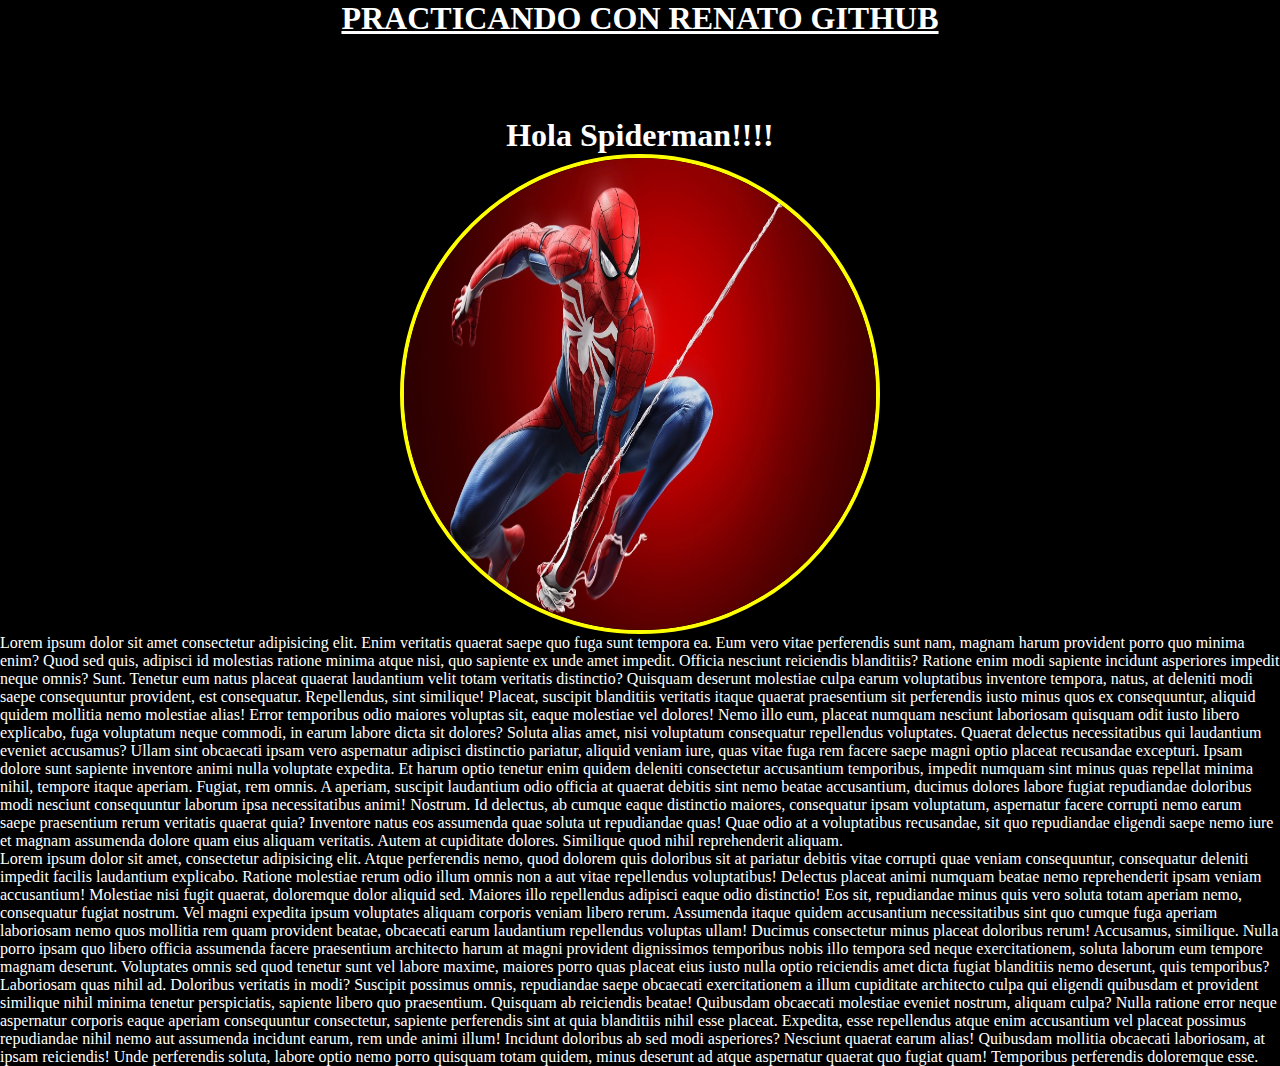
<file: index.html>
<!DOCTYPE html>
<html lang="en">
<head>
    <meta charset="UTF-8">
    <meta name="viewport" content="width=device-width, initial-scale=1.0">
    <link rel="stylesheet" href="./css/styles.css">
    <title>Document</title>
</head>
<body>
    <main class="wrapper">
        <u><h1>PRACTICANDO CON RENATO GITHUB</h1></u>
        <div class="containt_img">
            <div class="containt_title_spiderman">
                <h1>Hola Spiderman!!!!</h1>
            </div>
            <div class="box_img">
                <img class="img_spiderman" src="./img/spiderman.jpg" alt="">
            </div>
        </div>
        <p>Lorem ipsum dolor sit amet consectetur adipisicing elit. Enim veritatis quaerat saepe quo fuga sunt tempora ea. Eum vero vitae perferendis sunt nam, magnam harum provident porro quo minima enim?
        Quod sed quis, adipisci id molestias ratione minima atque nisi, quo sapiente ex unde amet impedit. Officia nesciunt reiciendis blanditiis? Ratione enim modi sapiente incidunt asperiores impedit neque omnis? Sunt.
        Tenetur eum natus placeat quaerat laudantium velit totam veritatis distinctio? Quisquam deserunt molestiae culpa earum voluptatibus inventore tempora, natus, at deleniti modi saepe consequuntur provident, est consequatur. Repellendus, sint similique!
        Placeat, suscipit blanditiis veritatis itaque quaerat praesentium sit perferendis iusto minus quos ex consequuntur, aliquid quidem mollitia nemo molestiae alias! Error temporibus odio maiores voluptas sit, eaque molestiae vel dolores!
        Nemo illo eum, placeat numquam nesciunt laboriosam quisquam odit iusto libero explicabo, fuga voluptatum neque commodi, in earum labore dicta sit dolores? Soluta alias amet, nisi voluptatum consequatur repellendus voluptates.
        Quaerat delectus necessitatibus qui laudantium eveniet accusamus? Ullam sint obcaecati ipsam vero aspernatur adipisci distinctio pariatur, aliquid veniam iure, quas vitae fuga rem facere saepe magni optio placeat recusandae excepturi.
        Ipsam dolore sunt sapiente inventore animi nulla voluptate expedita. Et harum optio tenetur enim quidem deleniti consectetur accusantium temporibus, impedit numquam sint minus quas repellat minima nihil, tempore itaque aperiam.
        Fugiat, rem omnis. A aperiam, suscipit laudantium odio officia at quaerat debitis sint nemo beatae accusantium, ducimus dolores labore fugiat repudiandae doloribus modi nesciunt consequuntur laborum ipsa necessitatibus animi! Nostrum.
        Id delectus, ab cumque eaque distinctio maiores, consequatur ipsam voluptatum, aspernatur facere corrupti nemo earum saepe praesentium rerum veritatis quaerat quia? Inventore natus eos assumenda quae soluta ut repudiandae quas!
        Quae odio at a voluptatibus recusandae, sit quo repudiandae eligendi saepe nemo iure et magnam assumenda dolore quam eius aliquam veritatis. Autem at cupiditate dolores. Similique quod nihil reprehenderit aliquam.</p>

        <p>Lorem ipsum dolor sit amet, consectetur adipisicing elit. Atque perferendis nemo, quod dolorem quis doloribus sit at pariatur debitis vitae corrupti quae veniam consequuntur, consequatur deleniti impedit facilis laudantium explicabo.
        Ratione molestiae rerum odio illum omnis non a aut vitae repellendus voluptatibus! Delectus placeat animi numquam beatae nemo reprehenderit ipsam veniam accusantium! Molestiae nisi fugit quaerat, doloremque dolor aliquid sed.
        Maiores illo repellendus adipisci eaque odio distinctio! Eos sit, repudiandae minus quis vero soluta totam aperiam nemo, consequatur fugiat nostrum. Vel magni expedita ipsum voluptates aliquam corporis veniam libero rerum.
        Assumenda itaque quidem accusantium necessitatibus sint quo cumque fuga aperiam laboriosam nemo quos mollitia rem quam provident beatae, obcaecati earum laudantium repellendus voluptas ullam! Ducimus consectetur minus placeat doloribus rerum!
        Accusamus, similique. Nulla porro ipsam quo libero officia assumenda facere praesentium architecto harum at magni provident dignissimos temporibus nobis illo tempora sed neque exercitationem, soluta laborum eum tempore magnam deserunt.
        Voluptates omnis sed quod tenetur sunt vel labore maxime, maiores porro quas placeat eius iusto nulla optio reiciendis amet dicta fugiat blanditiis nemo deserunt, quis temporibus? Laboriosam quas nihil ad.
        Doloribus veritatis in modi? Suscipit possimus omnis, repudiandae saepe obcaecati exercitationem a illum cupiditate architecto culpa qui eligendi quibusdam et provident similique nihil minima tenetur perspiciatis, sapiente libero quo praesentium.
        Quisquam ab reiciendis beatae! Quibusdam obcaecati molestiae eveniet nostrum, aliquam culpa? Nulla ratione error neque aspernatur corporis eaque aperiam consequuntur consectetur, sapiente perferendis sint at quia blanditiis nihil esse placeat.
        Expedita, esse repellendus atque enim accusantium vel placeat possimus repudiandae nihil nemo aut assumenda incidunt earum, rem unde animi illum! Incidunt doloribus ab sed modi asperiores? Nesciunt quaerat earum alias!
        Quibusdam mollitia obcaecati laboriosam, at ipsam reiciendis! Unde perferendis soluta, labore optio nemo porro quisquam totam quidem, minus deserunt ad atque aspernatur quaerat quo fugiat quam! Temporibus perferendis doloremque esse.</p>
    </main>
</body>
</html>
</file>
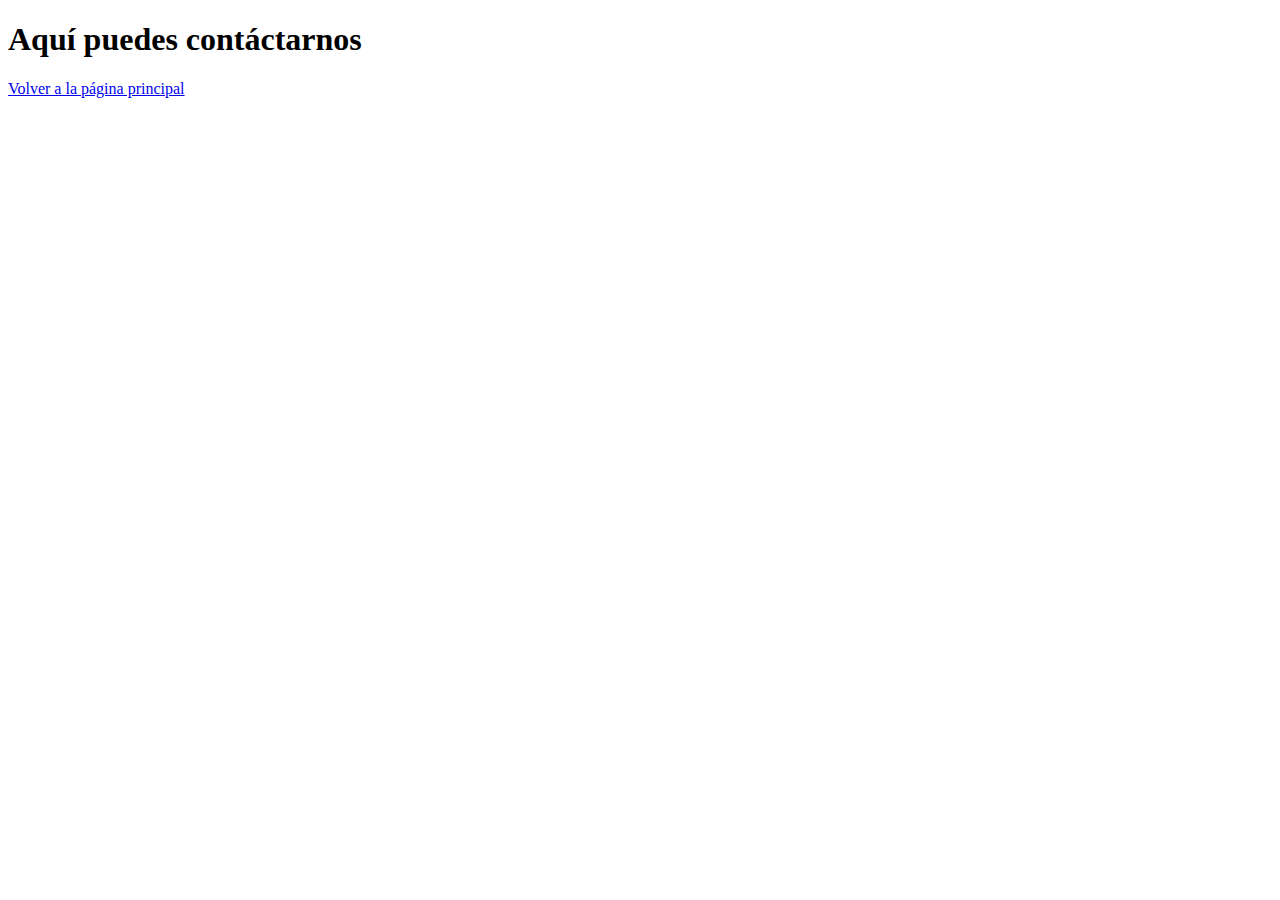
<file: Contáctanos.html>
<!DOCTYPE html>
<html lang="en">
<head>
    <meta charset="UTF-8">
    <meta name="viewport" content="width=, initial-scale=1.0">
    <title>Document</title>
</head>
<body>
    <h1>Aquí puedes contáctarnos</h1>
    <a href="./practica.html">Volver a la página principal</a>
</body>
</html>
</file>
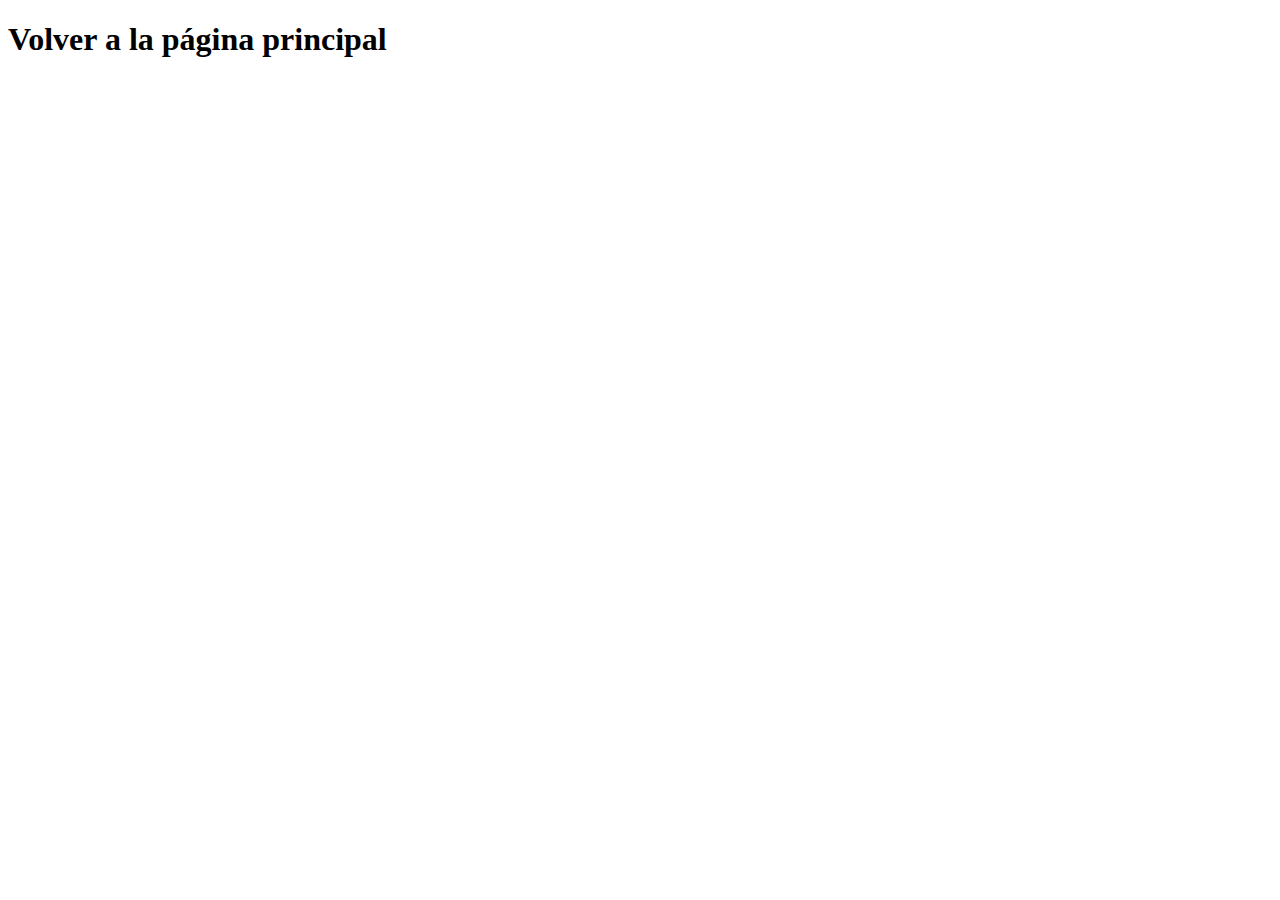
<file: Escuchar música.html>
<!DOCTYPE html>
<html lang="en">
<head>
    <meta charset="UTF-8">
    <meta name="viewport" content="width=, initial-scale=1.0">
    <title>Document</title>
</head>
<body>
    <h1>Volver a la página principal</h1>
</body>
</html>
</file>
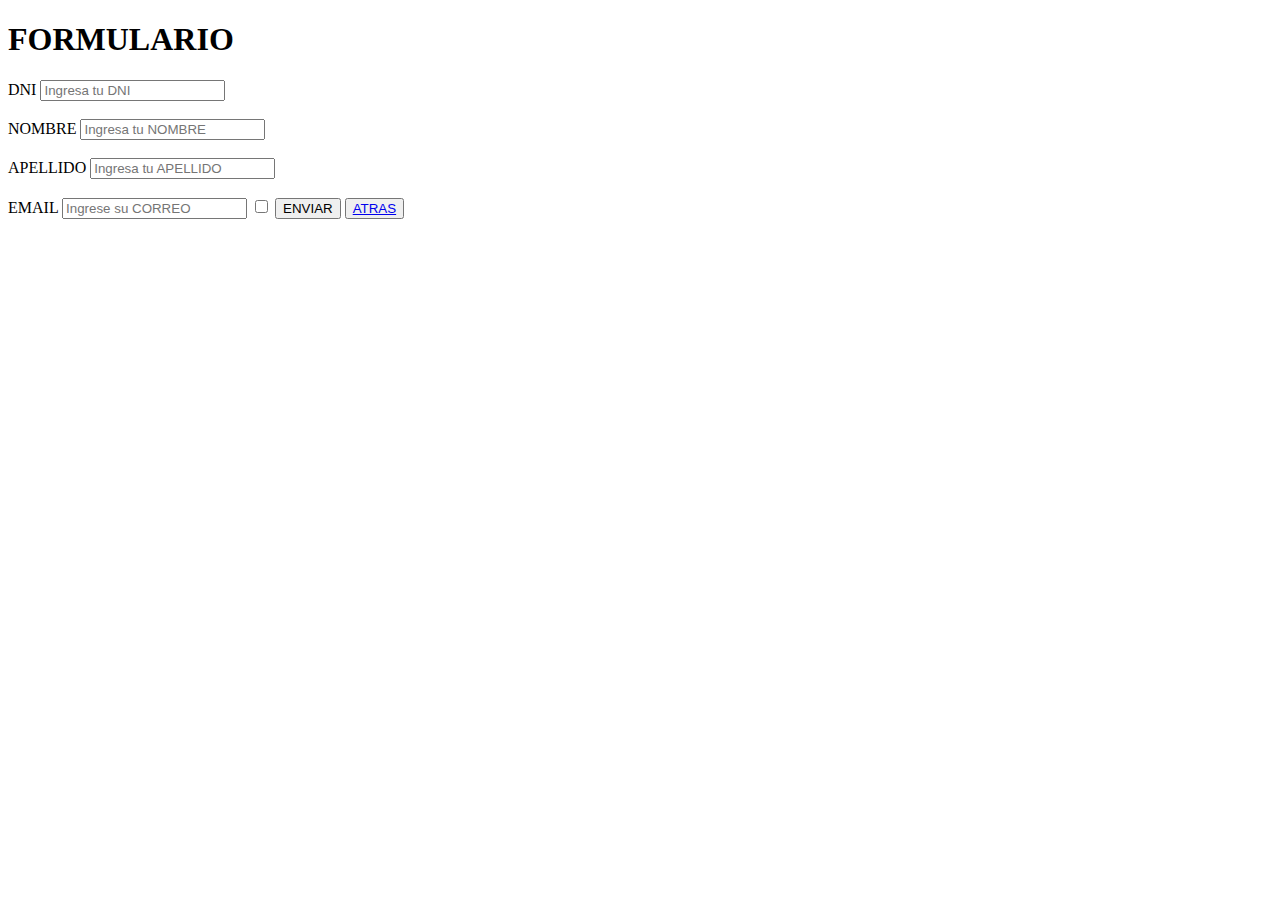
<file: formulario.html>
<!DOCTYPE html>
<html lang="en">
<head>
    <meta charset="UTF-8">
    <meta name="viewport" content="width=, initial-scale=1.0">
    <title>Document</title>
</head>
<body>
    <div>
        <h1>FORMULARIO</h1>
        <form action="">
            <label>DNI</label>
            <input type="text" placeholder="Ingresa tu DNI"> <br><br>
            <label>NOMBRE</label>
            <input type="text" placeholder="Ingresa tu NOMBRE" required> <br><br>
            <label for="">APELLIDO</label>
            <input type="text" placeholder="Ingresa tu APELLIDO" required><br><br>
            <label for="">EMAIL</label>
            <input type="email" placeholder="Ingrese su CORREO" required>
            <input type="checkbox">
            <button>ENVIAR</button>
            <button><a href="./practica.html">ATRAS</a> </button>
        </form>
    </div>
</body>
</html>
</file>
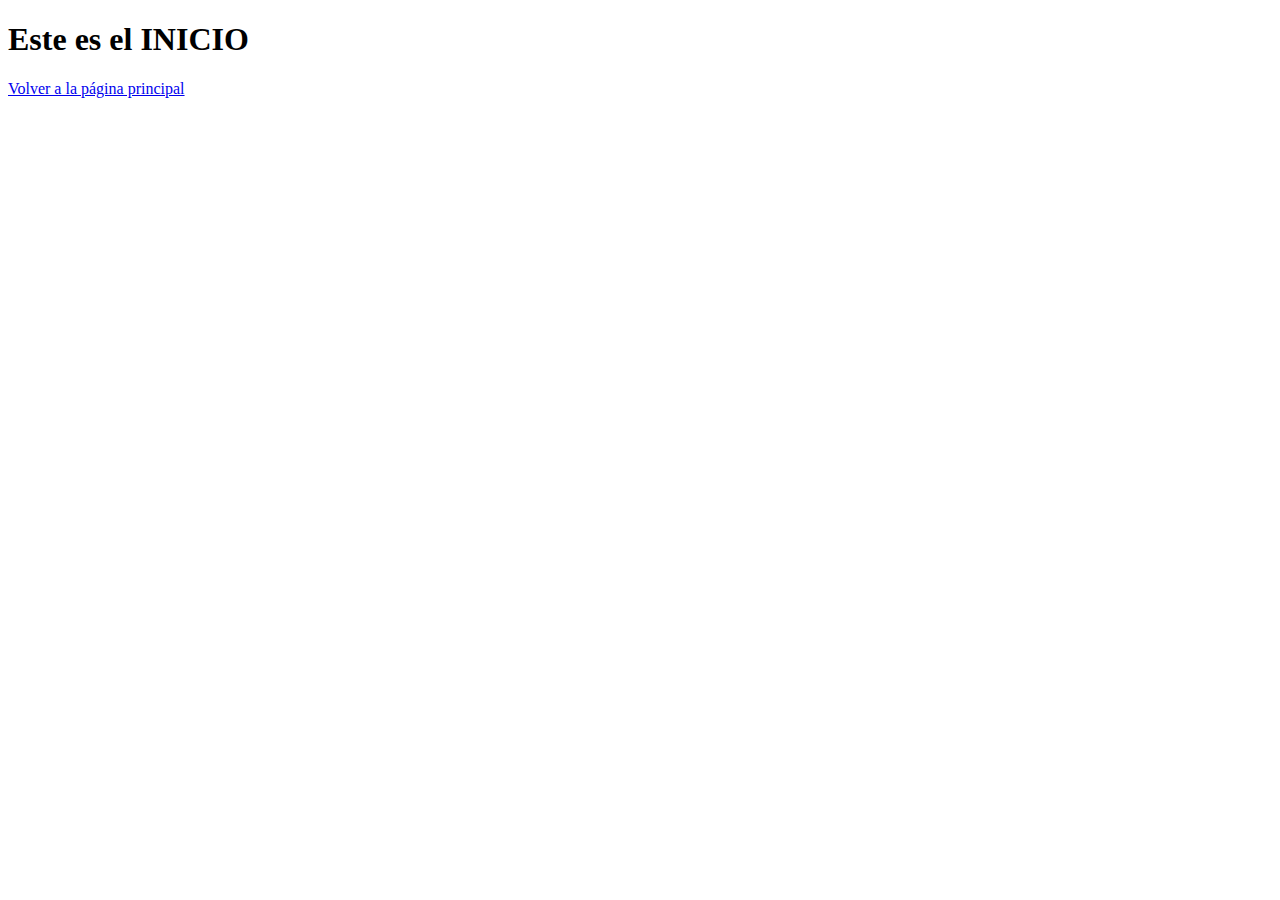
<file: Inicio.html>
<!DOCTYPE html>
<html lang="en">
<head>
    <meta charset="UTF-8">
    <meta name="viewport" content="width=, initial-scale=1.0">
    <title>Document</title>
</head>
<body>
    <h1>Este es el INICIO</h1>
    <a href="./practica.html">Volver a la página principal</a>
</body>
</html>
</file>
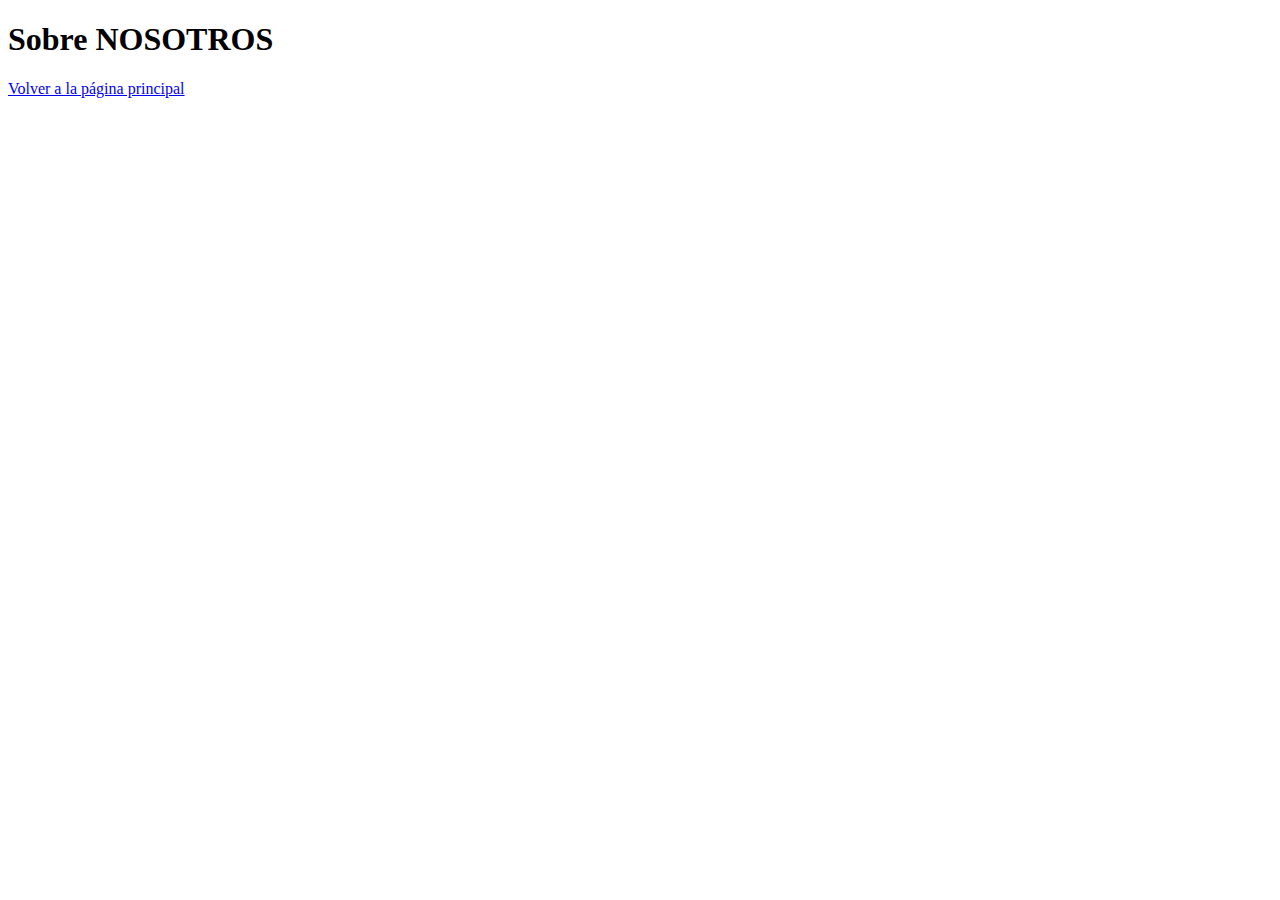
<file: Nosotros.html>
<!DOCTYPE html>
<html lang="en">
<head>
    <meta charset="UTF-8">
    <meta name="viewport" content="width=device-width, initial-scale=1.0">
    <title>Document</title>
</head>
<body>
    <h1>Sobre NOSOTROS</h1>
    <a href="./practica.html">Volver a la página principal</a>
</body>
</html>
</file>
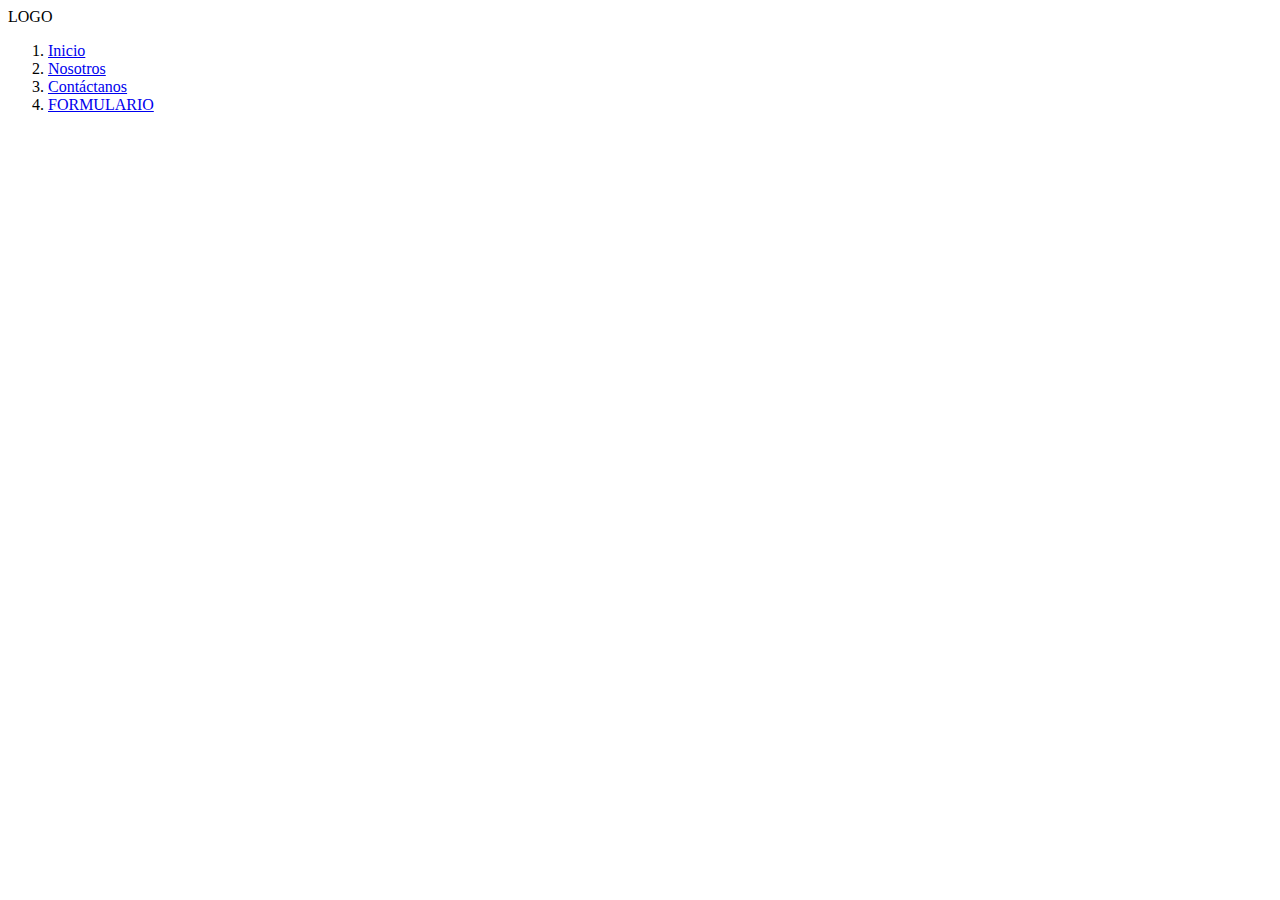
<file: practica.html>
<!DOCTYPE html>
<html lang="en">
  <head>
    <meta charset="UTF-8" />
    <meta name="viewport" content="width=device-width, initial-scale=1.0" />
    <title>Document</title>
  </head>

  <body>
    <header>
        <span>LOGO</span>
        <ol>
            <li><a href="Inicio.html">Inicio</a></li>
            <li><a href="Nosotros.html">Nosotros</a></li>
            <li><a href="Contáctanos.html">Contáctanos</a></li>
            <li><a href="formulario.html">FORMULARIO</a></li>
        </ol>
    </header>
  </body>
  <footer></footer>
</html>
</file>
<file: css/styles.css>
*{
    margin: 0;
    padding: 0;
    box-sizing: border-box;
    background-color: black;
    color: white;
}

.wrapper{
}
.wrapper h1{
    color: white;
    text-align: center;
}

.containt_title_spiderman{
}
.containt_img{
    margin-top: 5rem;
    justify-content: center;
}
.box_img{
    display: flex;
    justify-content: center;
}
.img_spiderman{
    border: solid 4px yellow;
    width: 30rem;
    height: 30rem;
    border-radius: 50%;
}
</file>
